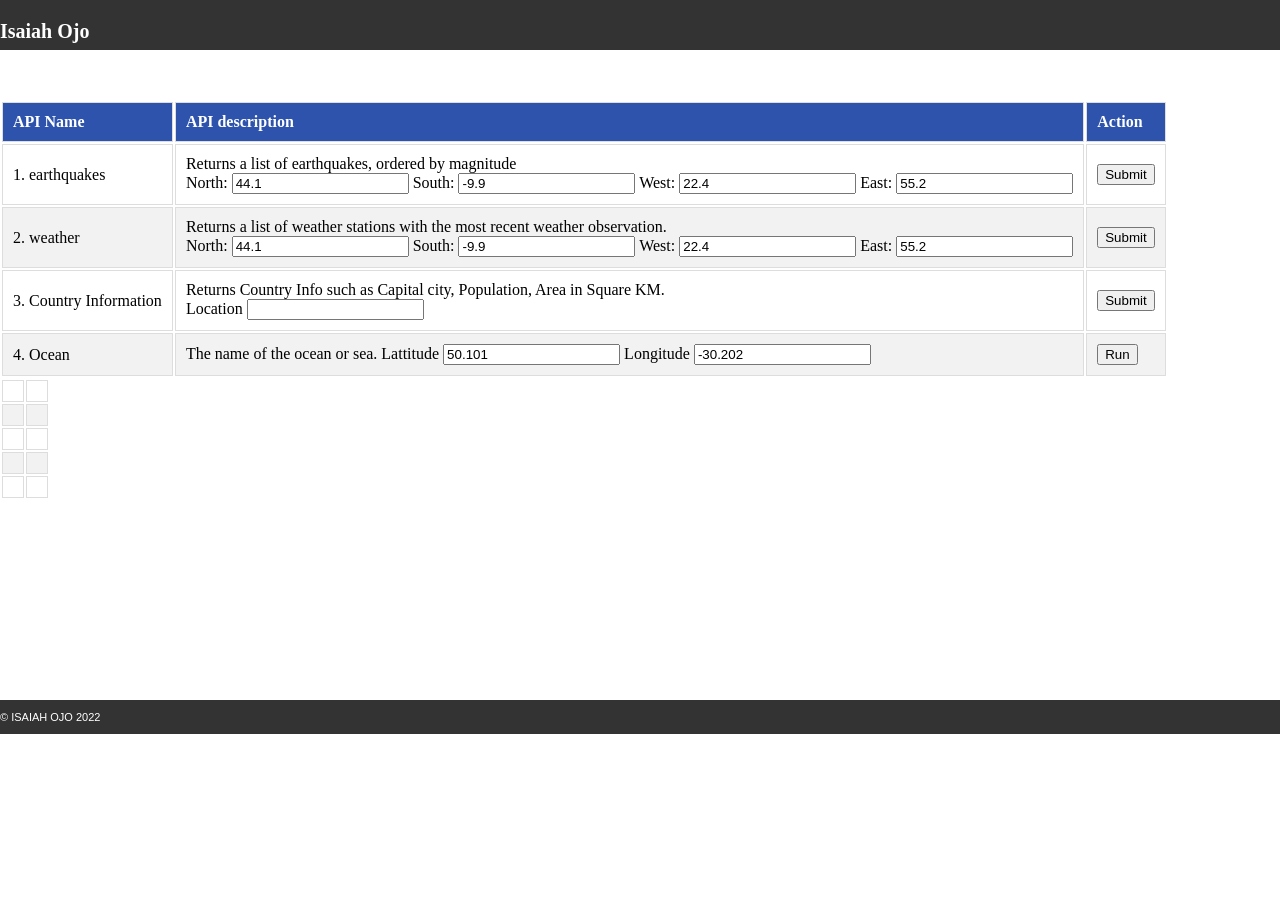
<file: task1/geonamesExample/geonamesExample/index.html>
<!DOCTYPE html>
<html lang="en">

<head>
	<meta charset="utf-8">
	<title>List of APIs</title>
	<meta name="viewport" content="width=device-width, initial-scale=1">
	<meta name="author" content="Kizzy Sinar">
	<link href="libs\css\style.css" rel="stylesheet" type="text/css">
</head>

<body>
	<div class = "header">
	<header>
		<nav>
			<span class = "white"> Isaiah Ojo </span>
		</nav>
	</header>
	</div>

	<!--Table with list of 3 APIs-->
	<div id="tableAPIs">
		<table>

			<thead>

				<tr>
					<th>API Name</th>
					<th>API description</th>
					<th>Action</th>
				</tr>

			</thead>

			<tbody>

				<tr>
					<td>1. earthquakes</td>
					<td>
						Returns a list of earthquakes, ordered by magnitude <br>
						<form>
							<label for="setNorthEQ">North:</label>
							<input class="numberInput" id="setNorthEQ" name="setNorthEQ" type="number" value="44.1">

							<label for="setSouthEQ">South:</label>
							<input class="numberInput" id="setSouthEQ" name="setSouthEQ" type="number" value="-9.9">

							<label for="setWestEQ">West:</label>
							<input class="numberInput" id="setWestEQ" name="setWestEQ" type="number" value="22.4">

							<label for="setEastEQ">East:</label>
							<input class="numberInput" id="setEastEQ" name="setEastEQ" type="number" value="55.2">
						</form>
					</td>
					<td><button id="earthquake">Submit</button></td>
				</tr>

				<tr>
					<td>2. weather</td>
					<td>Returns a list of weather stations with the most recent weather observation.
						<form>
							<label for="setNorthW">North:</label>
							<input class="numberInput" id="setNorthW" name="setNorthW" type="number" value="44.1">

							<label for="setSouthW">South:</label>
							<input class="numberInput" id="setSouthW" name="setSouthW" type="number" value="-9.9">

							<label for="setWestW">West:</label>
							<input class="numberInput" id="setWestW" name="setWestW" type="number" value="22.4">

							<label for="setEastW">East:</label>
							<input class="numberInput" id="setEastW" name="setEastW" type="number" value="55.2">
						</form>
					</td>
					<td><button id="weather">Submit</button></td>
				</tr>

				<tr>
					<td class="apiName">3. Country Information</td>
					<td class="apiDescription">
						Returns Country Info such as Capital city, Population, Area in Square
						KM.
					
						<form>
						<label for="country"> Location </label>
						<input type="text" id="country" name="country">
						</form>
						</td>
				<td>
						<button class="button" id="country">Submit</button>
					</td>
				</tr>
				<tr>
					<td>4. Ocean</td>
					<td>
						The name of the ocean or sea.
						<label for="lattitude">Lattitude</label>
						<input id="lattitude" name="lattitude" type="number" step="0.01" value="50.101">
						<label for="longitude">Longitude</label>
						<input id="longitude" name="longitude" type="number" step="0.01" value="-30.202">
					</td>
					<td>
						<button id="ocean">Run</button>
					</td>
				</tr>
			</tbody>

		</table>

	</div>

	<!--Table of results, separate from the table of APIs for formatting reasons-->
	<div id="results">
		<table>
			<tr>
				<!--Each js script execution changes two things, the title and the content to correspond to the data recieved-->
				<td id="txtOneS"></td>
				<td id="txtOne">
				</td>
			</tr>

			<tr>
				<td id="txtTwoS"></td>
				<td id="txtTwo">

				</td>
			</tr>

			<tr>
				<td id="txtThreeS"></td>
				<td id="txtThree">

				</td>
			</tr>

			<tr>
				<td id="txtFourS"></td>
				<td id="txtFour">

				</td>
			</tr>

			<tr>
				<td id="txtFiveS"></td>
				<td id="txtFive">

				</td>
			</tr>
		</table>
	</div>

	<footer>
		<div class="container">
			<p>&copy; Isaiah Ojo 2022 </p>
		</div>
	</footer>
	<!--Preloader-->
	<div id="preloader"></div>

	<!--JS Scripts-->
	<!--Loading js scripts at the end of the body tag to esnure the don't disrupt the loading of the page-->
	<script src="https://ajax.googleapis.com/ajax/libs/jquery/3.5.1/jquery.min.js"></script>
	<script type="application/javascript" src="libs/js/script.js"></script>

</body>

</html>
</file>
